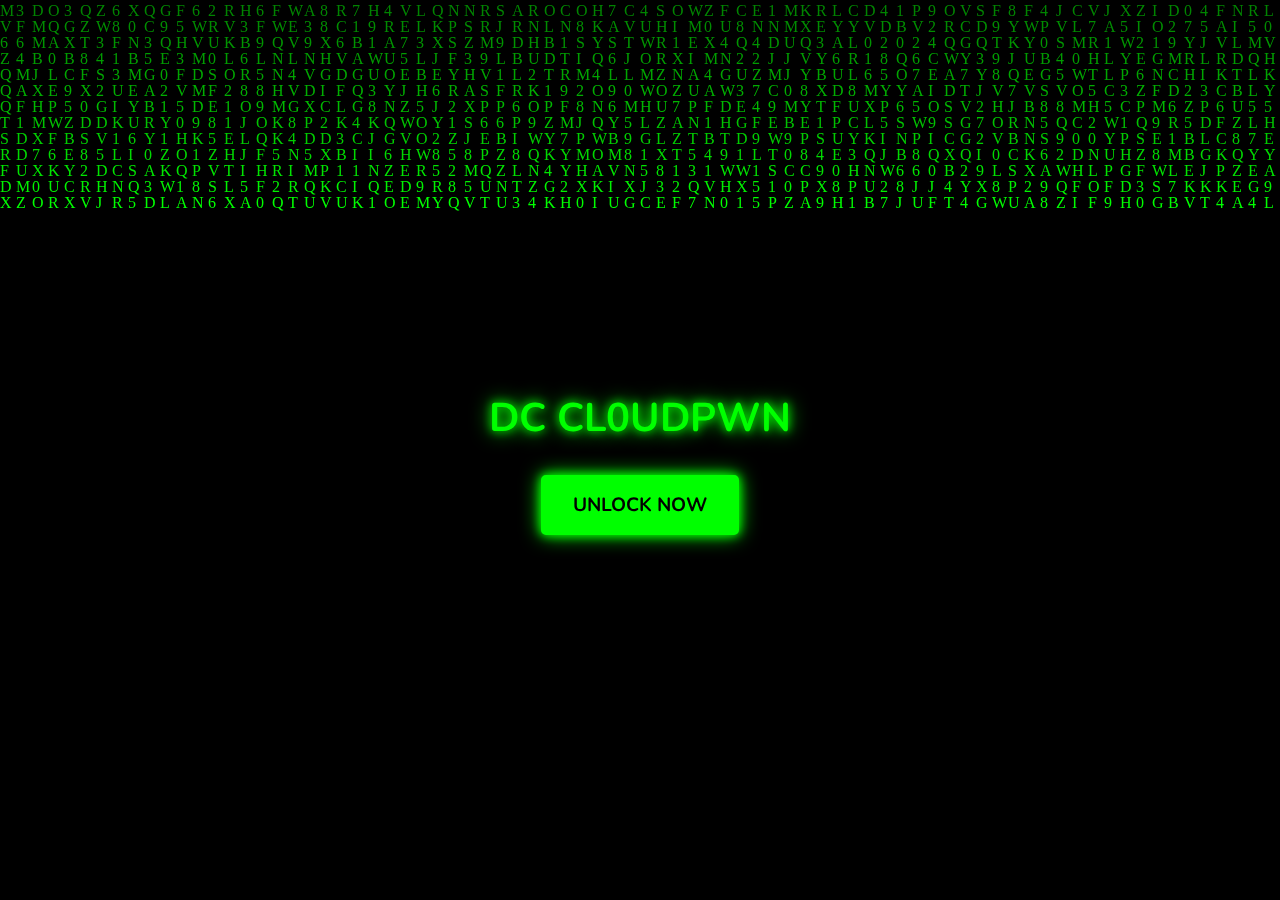
<file: bug.html>
<!DOCTYPE html>
<html lang="en">
<head>
    <meta charset="UTF-8">
    <meta name="viewport" content="width=device-width, initial-scale=1.0">
    <title>Welcome to DC CL0UDPWN</title>
    <link href="https://fonts.googleapis.com/css2?family=Nunito&display=swap" rel="stylesheet">
    <style>
        body {
            font-family: 'Nunito', monospace;
            background: #000000;
            color: #00ff00;
            margin: 0;
            overflow: hidden;
            display: flex;
            justify-content: center;
            align-items: center;
            flex-direction: column;
            height: 100vh;
        }

        h1 {
            font-size: 2.5rem;
            text-shadow: 0 0 10px #00ff00, 0 0 20px #00ff00;
            animation: flicker 1.5s infinite alternate;
            margin-bottom: 30px;
        }

        .b1 {
            text-decoration: none;
            color: #000000;
            background: #00ff00;
            padding: 15px 30px;
            font-size: 1.2rem;
            border: 2px solid #00ff00;
            border-radius: 5px;
            font-weight: bold;
            text-transform: uppercase;
            box-shadow: 0 0 10px #00ff00, 0 0 20px #00ff00;
            transition: all 0.3s ease-in-out;
        }

        .b1:hover {
            background: #000000;
            color: #00ff00;
            border-color: #00ff00;
            transform: scale(1.1);
            box-shadow: 0 0 15px #00ff00, 0 0 30px #00ff00;
        }

        @keyframes flicker {
            0%, 100% {
                opacity: 1;
            }
            50% {
                opacity: 0.8;
            }
        }

        /* Matrix effect */
        canvas {
            position: absolute;
            top: 0;
            left: 0;
            width: 100%;
            height: 100%;
            z-index: -1;
        }

        /* Custom popup */
        .popup {
            position: fixed;
            top: 50%;
            left: 50%;
            transform: translate(-50%, -50%) scale(0);
            width: 400px;
            background: #000000;
            border: 2px solid #00ff00;
            box-shadow: 0 0 20px #00ff00, 0 0 40px #00ff00;
            border-radius: 10px;
            padding: 20px;
            text-align: center;
            color: #00ff00;
            z-index: 10;
            transition: transform 0.3s ease-in-out;
        }

        .popup.active {
            transform: translate(-50%, -50%) scale(1);
        }

        .popup h2 {
            font-size: 1.5rem;
            margin-bottom: 15px;
        }

        .popup p {
            margin-bottom: 20px;
        }

        .popup button {
            background: #00ff00;
            color: #000000;
            border: none;
            padding: 10px 20px;
            font-size: 1rem;
            border-radius: 5px;
            cursor: pointer;
            box-shadow: 0 0 10px #00ff00, 0 0 20px #00ff00;
            transition: all 0.3s ease-in-out;
        }

        .popup button:hover {
            background: #000000;
            color: #00ff00;
            border: 1px solid #00ff00;
            box-shadow: 0 0 15px #00ff00, 0 0 30px #00ff00;
        }

        .overlay {
            position: fixed;
            top: 0;
            left: 0;
            width: 100%;
            height: 100%;
            background: rgba(0, 0, 0, 0.8);
            z-index: 9;
            opacity: 0;
            visibility: hidden;
            transition: opacity 0.3s ease-in-out;
        }

        .overlay.active {
            opacity: 1;
            visibility: visible;
        }
    </style>
    <script>
        function change() {
            const popup = document.querySelector('.popup');
            const overlay = document.querySelector('.overlay');
            popup.classList.add('active');
            overlay.classList.add('active');
        }

        function closePopup() {
            const popup = document.querySelector('.popup');
            const overlay = document.querySelector('.overlay');
            popup.classList.remove('active');
            overlay.classList.remove('active');
        }

        // Matrix Effect
        window.onload = function () {
            const canvas = document.createElement('canvas');
            document.body.appendChild(canvas);
            const ctx = canvas.getContext('2d');
            canvas.width = window.innerWidth;
            canvas.height = window.innerHeight;

            const letters = "ABCDEFGHIJKLMNOPQRSTUVWXYZ1234567890";
            const matrix = letters.split("");

            const fontSize = 16;
            const columns = canvas.width / fontSize;

            const drops = Array.from({ length: columns }, () => 1);

            function drawMatrix() {
                ctx.fillStyle = "rgba(0, 0, 0, 0.05)";
                ctx.fillRect(0, 0, canvas.width, canvas.height);

                ctx.fillStyle = "#00ff00";
                ctx.font = `${fontSize}px 'Share Tech Mono'`;

                drops.forEach((y, index) => {
                    const text = matrix[Math.floor(Math.random() * matrix.length)];
                    ctx.fillText(text, index * fontSize, y * fontSize);

                    if (y * fontSize > canvas.height && Math.random() > 0.975) {
                        drops[index] = 0;
                    }
                    drops[index]++;
                });
            }

            setInterval(drawMatrix, 50);
        };
    </script>
</head>
<body>
    <h1>DC CL0UDPWN</h1>
    <a class="b1" onclick="change()" href="#">Unlock Now</a>

    <!-- Custom Popup -->
    <div class="overlay"></div>
    <div class="popup">
        <h2>Bạn chắc chứ?</h2>
        <p>Hành động này sẽ cứu bạn khỏi DC Cl0udPwn (chỉ những người dùng có chứng chỉ của TTJB)!</p>
        <button onclick="closePopup()">Huỷ</button>
        <button onclick="window.location.href='itms-services://?action=download-manifest&url=https://api.dabeecao.org/cl0udpwn/cl0udpwn-unlock.plist'">Xác nhận</button>
    </div>
</body>
</html>
</file>
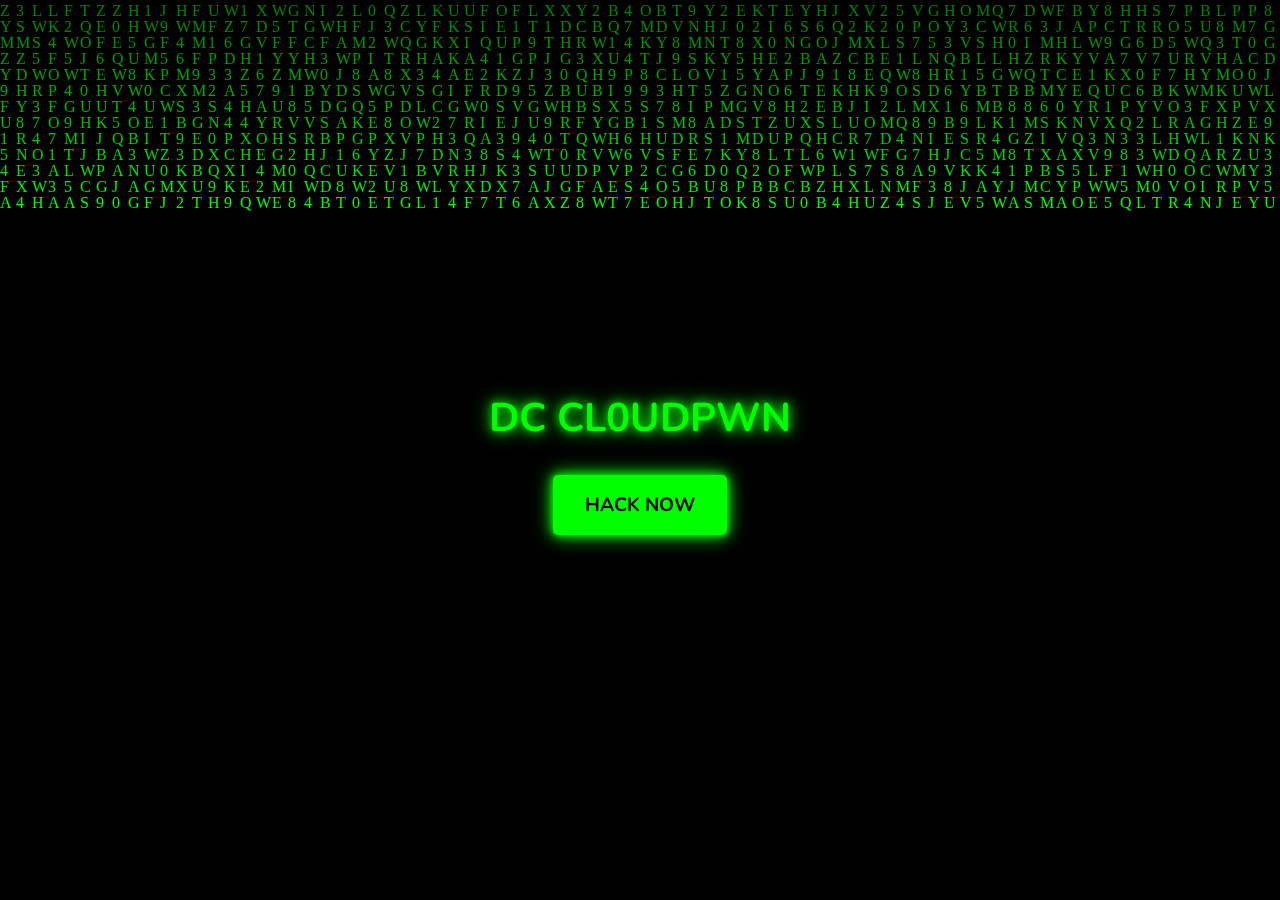
<file: debug.html>
<!DOCTYPE html>
<html lang="en">
<head>
    <meta charset="UTF-8">
    <meta name="viewport" content="width=device-width, initial-scale=1.0">
    <title>Welcome to DC CL0UDPWN</title>
    <link href="https://fonts.googleapis.com/css2?family=Nunito&display=swap" rel="stylesheet">
    <style>
        body {
            font-family: 'Nunito', monospace;
            background: #000000;
            color: #00ff00;
            margin: 0;
            overflow: hidden;
            display: flex;
            justify-content: center;
            align-items: center;
            flex-direction: column;
            height: 100vh;
        }

        h1 {
            font-size: 2.5rem;
            text-shadow: 0 0 10px #00ff00, 0 0 20px #00ff00;
            animation: flicker 1.5s infinite alternate;
            margin-bottom: 30px;
        }

        .b1 {
            text-decoration: none;
            color: #000000;
            background: #00ff00;
            padding: 15px 30px;
            font-size: 1.2rem;
            border: 2px solid #00ff00;
            border-radius: 5px;
            font-weight: bold;
            text-transform: uppercase;
            box-shadow: 0 0 10px #00ff00, 0 0 20px #00ff00;
            transition: all 0.3s ease-in-out;
        }

        .b1:hover {
            background: #000000;
            color: #00ff00;
            border-color: #00ff00;
            transform: scale(1.1);
            box-shadow: 0 0 15px #00ff00, 0 0 30px #00ff00;
        }

        @keyframes flicker {
            0%, 100% {
                opacity: 1;
            }
            50% {
                opacity: 0.8;
            }
        }

        /* Matrix effect */
        canvas {
            position: absolute;
            top: 0;
            left: 0;
            width: 100%;
            height: 100%;
            z-index: -1;
        }

        /* Custom popup */
        .popup {
            position: fixed;
            top: 50%;
            left: 50%;
            transform: translate(-50%, -50%) scale(0);
            width: 400px;
            background: #000000;
            border: 2px solid #00ff00;
            box-shadow: 0 0 20px #00ff00, 0 0 40px #00ff00;
            border-radius: 10px;
            padding: 20px;
            text-align: center;
            color: #00ff00;
            z-index: 10;
            transition: transform 0.3s ease-in-out;
        }

        .popup.active {
            transform: translate(-50%, -50%) scale(1);
        }

        .popup h2 {
            font-size: 1.5rem;
            margin-bottom: 15px;
        }

        .popup p {
            margin-bottom: 20px;
        }

        .popup button {
            background: #00ff00;
            color: #000000;
            border: none;
            padding: 10px 20px;
            font-size: 1rem;
            border-radius: 5px;
            cursor: pointer;
            box-shadow: 0 0 10px #00ff00, 0 0 20px #00ff00;
            transition: all 0.3s ease-in-out;
        }

        .popup button:hover {
            background: #000000;
            color: #00ff00;
            border: 1px solid #00ff00;
            box-shadow: 0 0 15px #00ff00, 0 0 30px #00ff00;
        }

        .overlay {
            position: fixed;
            top: 0;
            left: 0;
            width: 100%;
            height: 100%;
            background: rgba(0, 0, 0, 0.8);
            z-index: 9;
            opacity: 0;
            visibility: hidden;
            transition: opacity 0.3s ease-in-out;
        }

        .overlay.active {
            opacity: 1;
            visibility: visible;
        }
    </style>
    <script>
        function change() {
            const popup = document.querySelector('.popup');
            const overlay = document.querySelector('.overlay');
            popup.classList.add('active');
            overlay.classList.add('active');
        }

        function closePopup() {
            const popup = document.querySelector('.popup');
            const overlay = document.querySelector('.overlay');
            popup.classList.remove('active');
            overlay.classList.remove('active');
        }

        // Matrix Effect
        window.onload = function () {
            const canvas = document.createElement('canvas');
            document.body.appendChild(canvas);
            const ctx = canvas.getContext('2d');
            canvas.width = window.innerWidth;
            canvas.height = window.innerHeight;

            const letters = "ABCDEFGHIJKLMNOPQRSTUVWXYZ1234567890";
            const matrix = letters.split("");

            const fontSize = 16;
            const columns = canvas.width / fontSize;

            const drops = Array.from({ length: columns }, () => 1);

            function drawMatrix() {
                ctx.fillStyle = "rgba(0, 0, 0, 0.05)";
                ctx.fillRect(0, 0, canvas.width, canvas.height);

                ctx.fillStyle = "#00ff00";
                ctx.font = `${fontSize}px 'Share Tech Mono'`;

                drops.forEach((y, index) => {
                    const text = matrix[Math.floor(Math.random() * matrix.length)];
                    ctx.fillText(text, index * fontSize, y * fontSize);

                    if (y * fontSize > canvas.height && Math.random() > 0.975) {
                        drops[index] = 0;
                    }
                    drops[index]++;
                });
            }

            setInterval(drawMatrix, 50);
        };
    </script>
</head>
<body>
    <h1>DC CL0UDPWN</h1>
    <a class="b1" onclick="change()" href="#">Hack Now</a>

    <!-- Custom Popup -->
    <div class="overlay"></div>
    <div class="popup">
        <h2>Bạn chắc chứ?</h2>
        <p>Hành động này là không thể đảo ngược. Hãy tiến hành một cách thận trọng! Sau khi nhấn Xác nhận hãy chờ cho đến khi yêu cầu cài đặt Ứng dụng hiện ra và bấm Cài đặt</p>
        <button onclick="closePopup()">Huỷ</button>
        <button onclick="window.location.href='itms-services://?action=download-manifest&url=https://api.dabeecao.org/cl0udpwn/cl0udpwn.plist'">Xác nhận</button>
    </div>
</body>
</html>
</file>
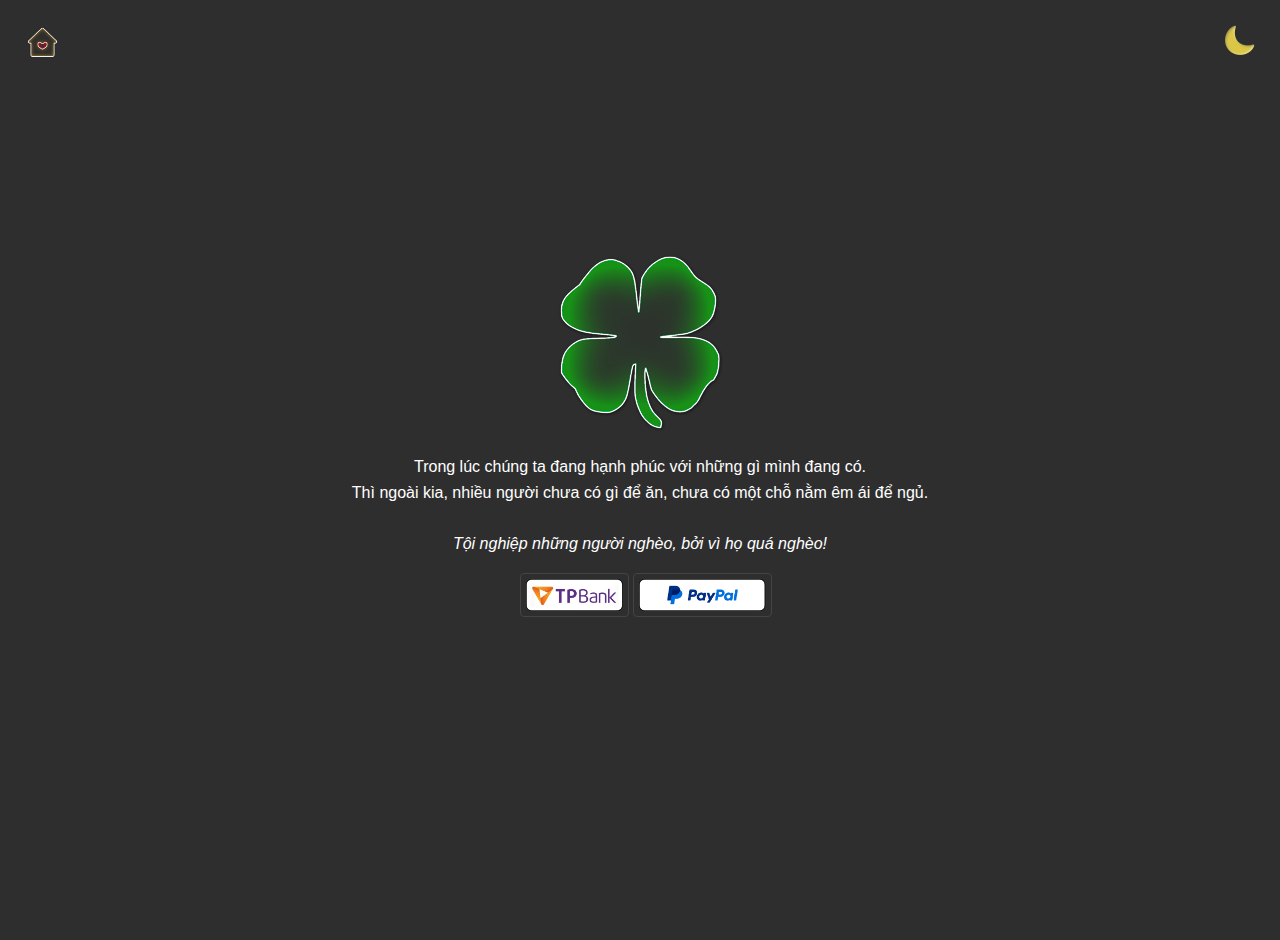
<file: views/Donate.html>
<!DOCTYPE html>
<html lang="vi">
  <head>
    <meta charset="UTF-8" />
    <meta name="viewport" content="width=device-width, initial-scale=1.0" />
    <title>Donate | Luxydev</title>
    <link rel="stylesheet" href="../css/global.css" />
    <link rel="icon" type="image/png" href="../images/Home/favicon.png" />
  </head>
  <body class="dark-mode">
    <img
      id="mode-icon"
      src="../images/Home/Night.png"
      alt="Toggle Mode"
      onclick="toggleDarkMode()"
    />
    <img
      id="home-icon"
      src="../images/Home/Home.png"
      alt="Home"
      onclick="window.location.href='../Index.html'"
    />

    <div class="centered">
      <div class="content">
        <img
          src="../images/Home/Donate.png"
          alt="Coming Soon"
          class="coming-img"
        />
        <p>
          Trong lúc chúng ta đang hạnh phúc với những gì mình đang có.<br />Thì
          ngoài kia, nhiều người chưa có gì để ăn, chưa có một chỗ nằm êm ái để
          ngủ.<br /><br /><i
            >Tội nghiệp những người nghèo, bởi vì họ quá nghèo!</i
          >
        </p>
        <div
          style="
            display: flex;
            gap: 16px;
            justify-content: center;
            width: 240px;
            height: 120px;
            object-fit: contain;
          "
        >
          <a
            href="../views/Transfer.html"
            target="_blank"
            rel="noopener noreferrer"
          >
            <img src="../images/Home/TPBank.png" alt="TPBank" />
          </a>
          <a
            href="https://paypal.me/longthinhdev"
            target="_blank"
            rel="noopener noreferrer"
          >
            <img src="../images/Home/PayPal.png" alt="PayPal" />
          </a>
        </div>
      </div>
    </div>

    <style>
      .centered {
        height: 100vh;
        display: flex;
        justify-content: center;
        align-items: center;
      }

      .content {
        display: flex;
        flex-direction: column;
        align-items: center;
        text-align: center;
      }

      .coming-img {
        max-width: 256px; /* hoặc điều chỉnh theo nhu cầu */
        margin-bottom: 1px;
        border: none;
      }
    </style>

    <script src="../js/global.js"></script>
  </body>
</html>
</file>
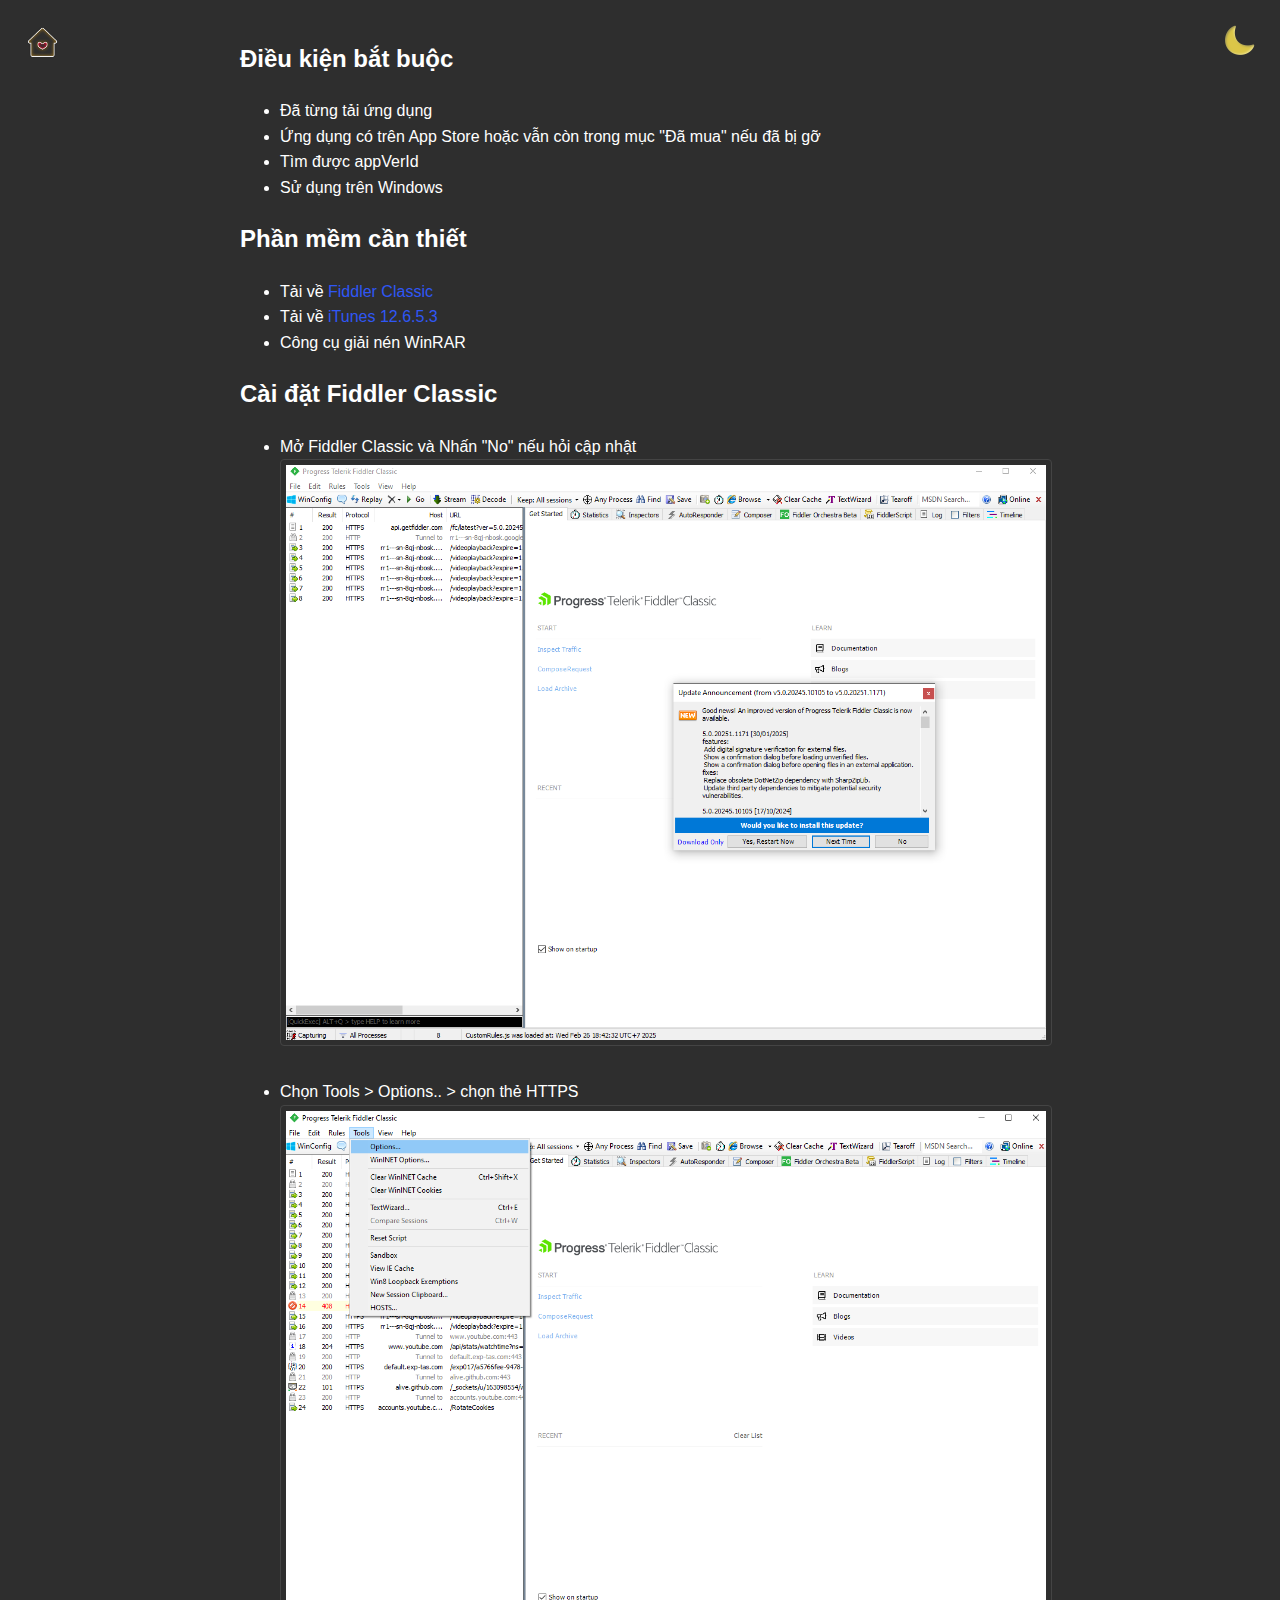
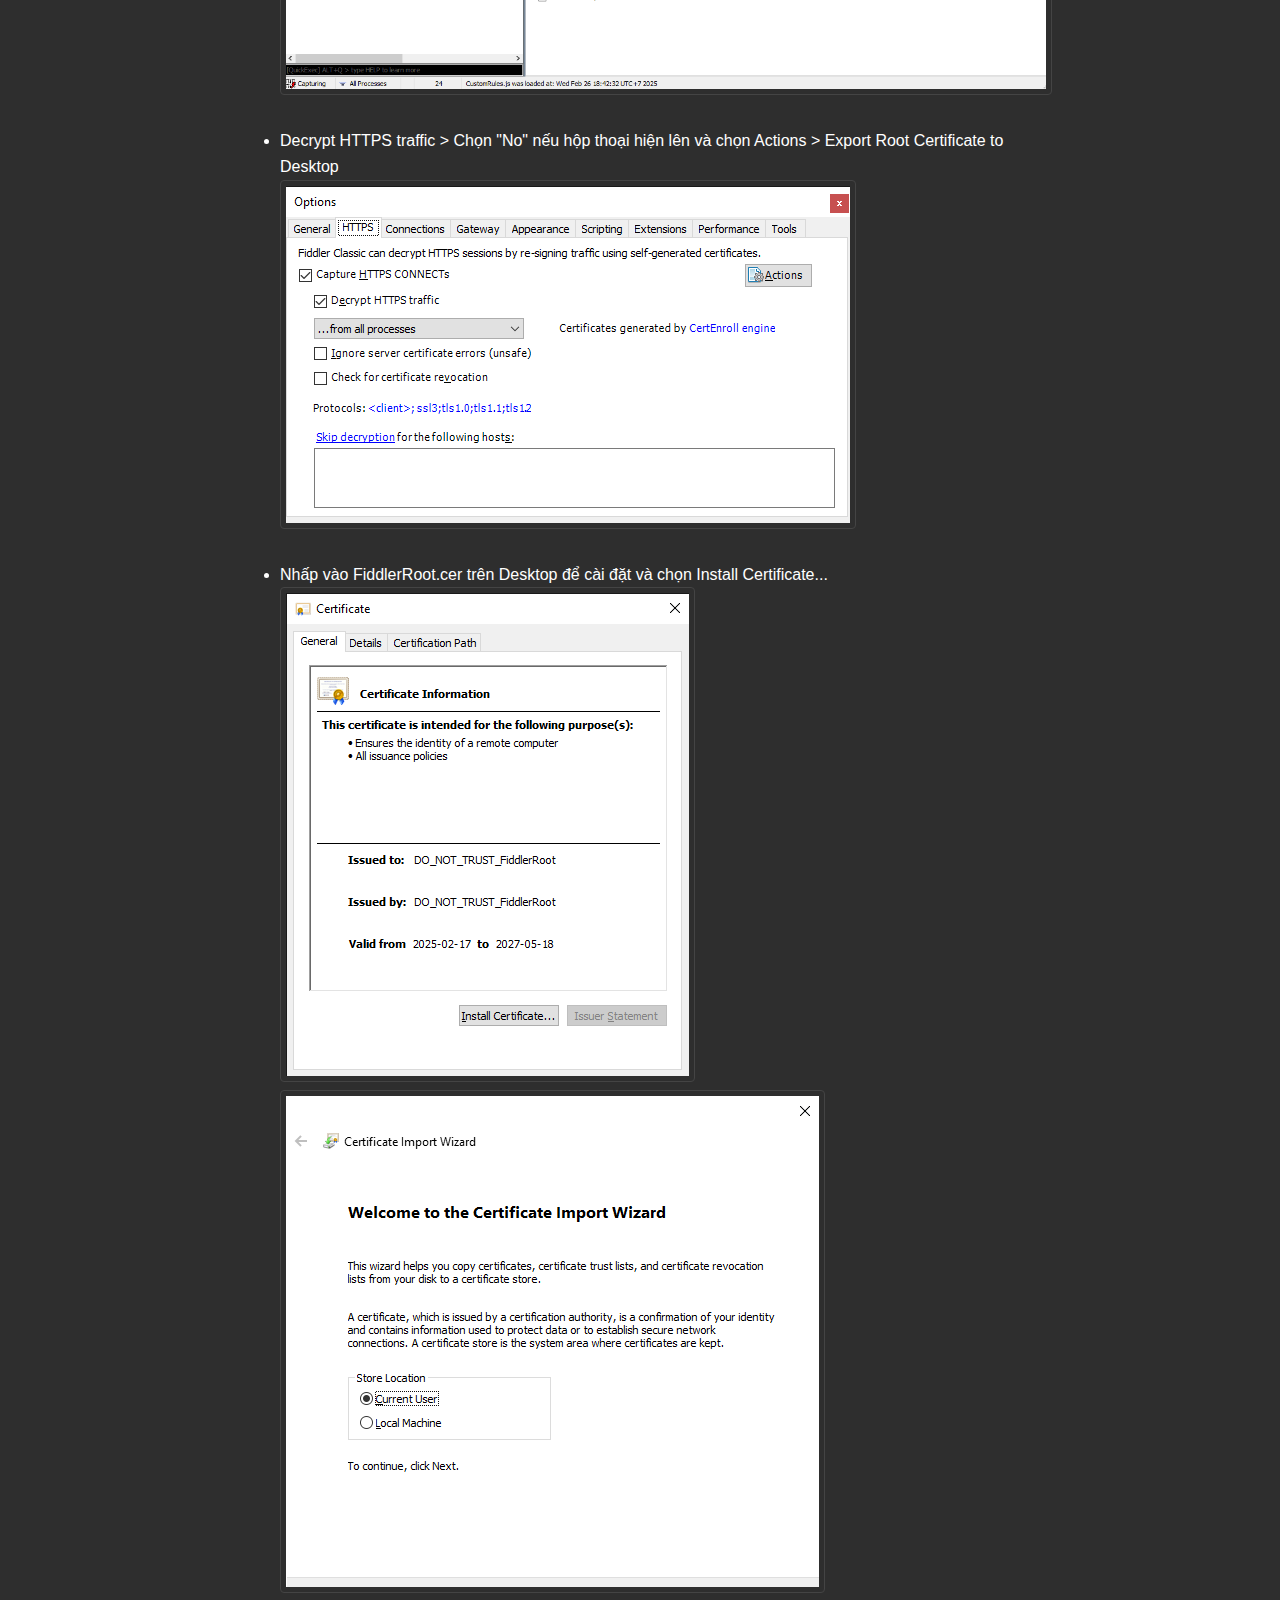
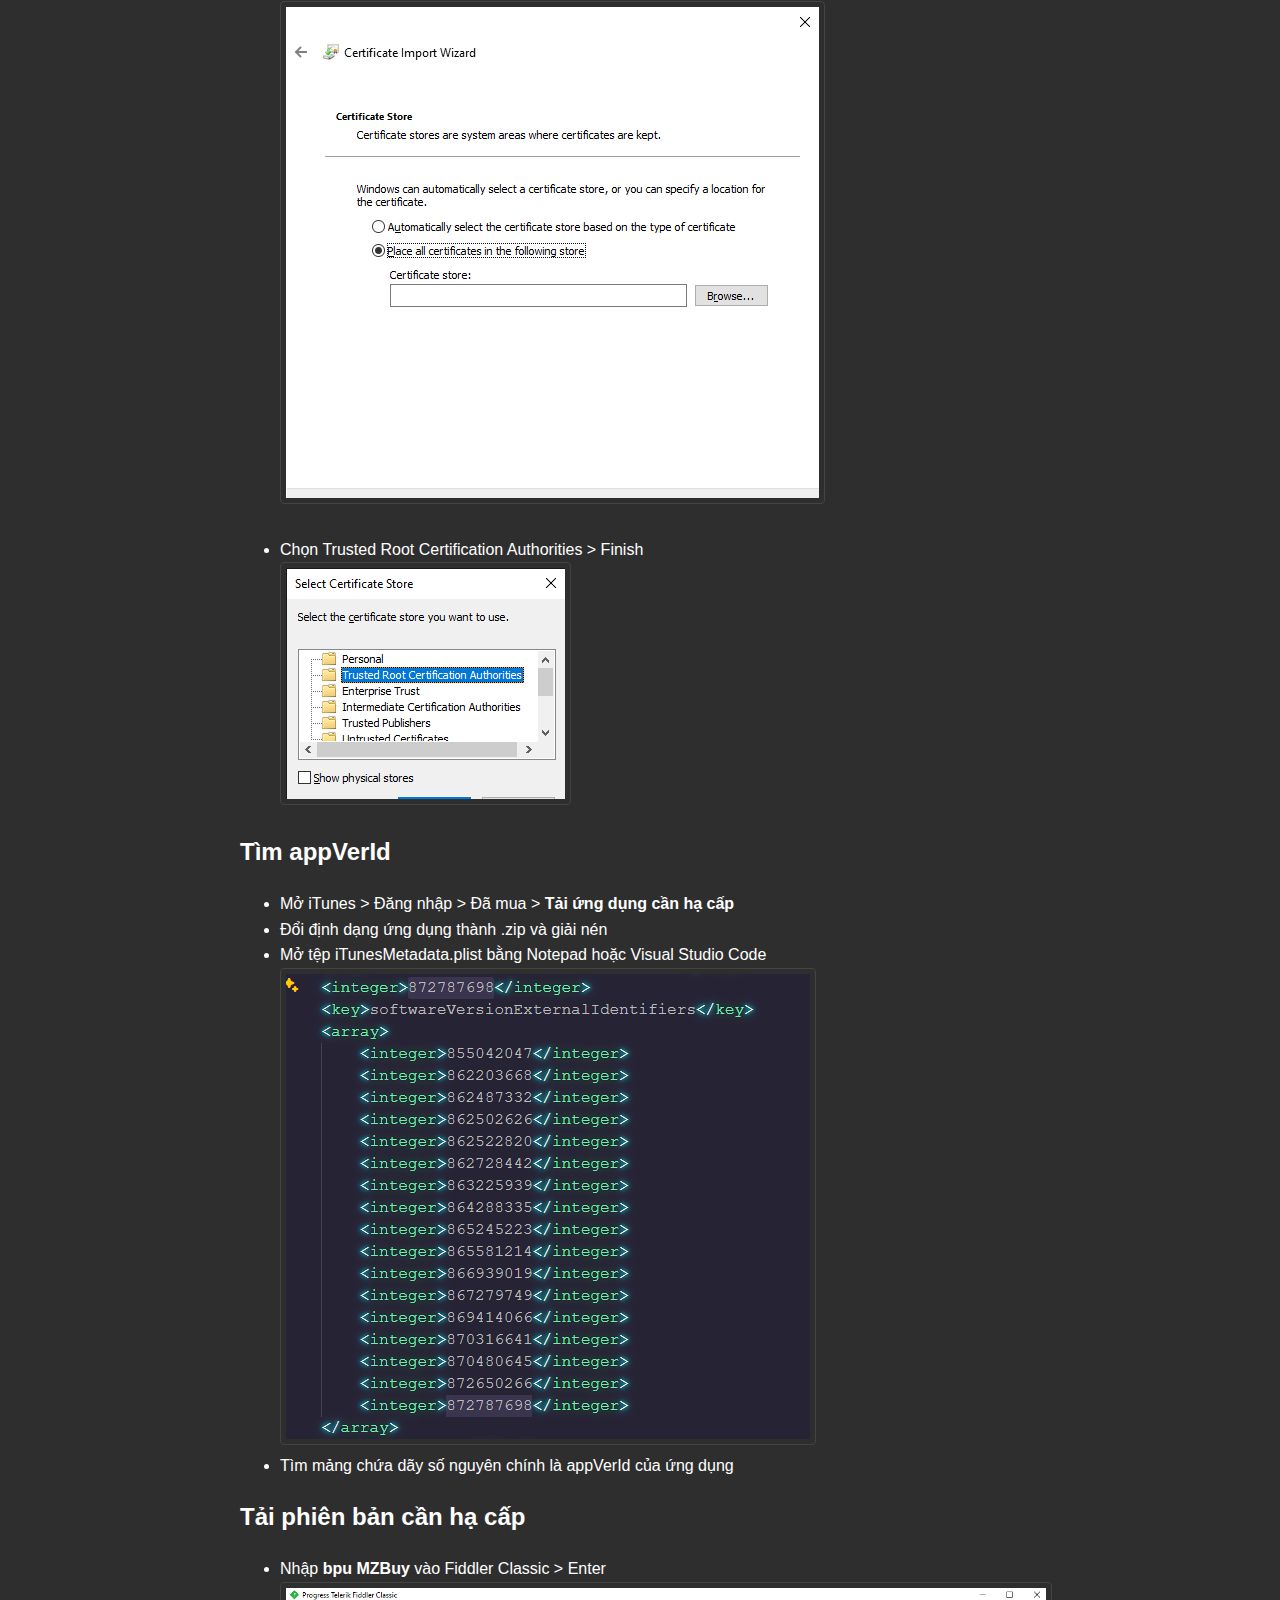
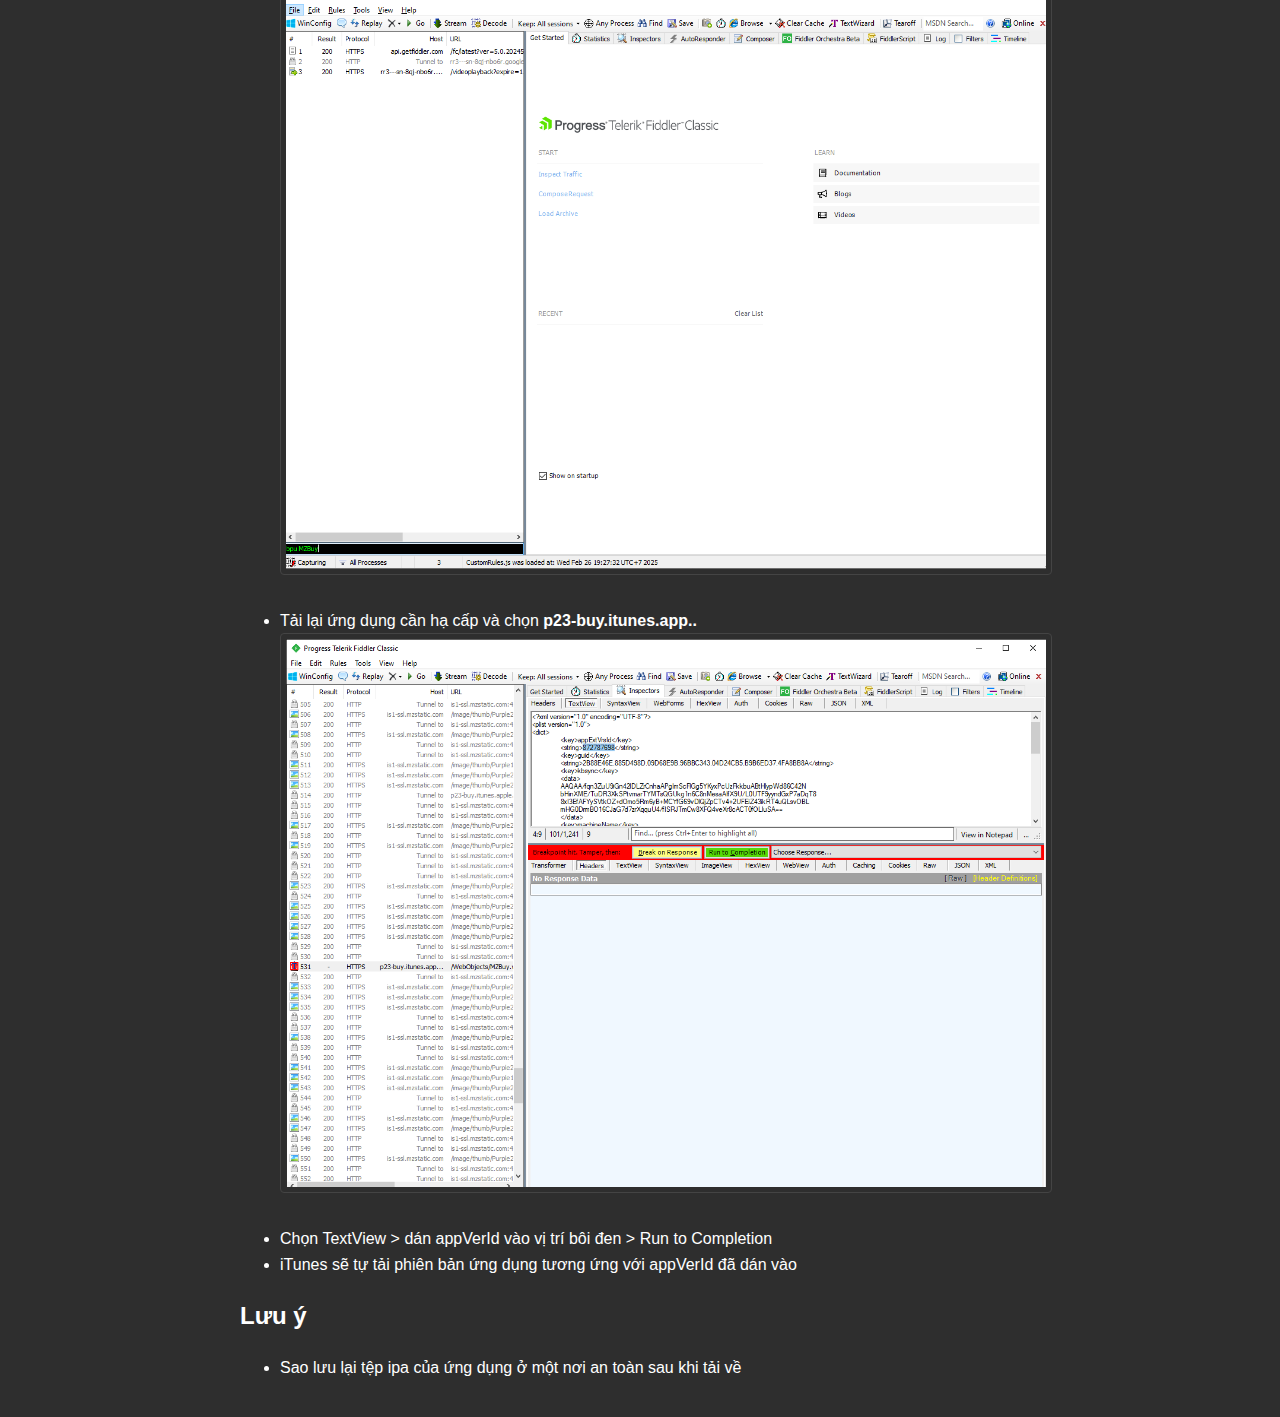
<file: views/Fiddler.html>
<!DOCTYPE html>
<html lang="vi">
  <head>
    <meta charset="UTF-8" />
    <meta name="viewport" content="width=device-width, initial-scale=1.0" />
    <title>Fiddler Classic | Luxydev</title>
    <link rel="stylesheet" href="../css/global.css" />
    <link rel="icon" type="image/png" href="../images/Home/favicon.png" />
  </head>
  <body class="dark-mode">
    <img
      id="mode-icon"
      src="../images/Home/Night.png"
      alt="Toggle Mode"
      onclick="toggleDarkMode()"
    />
    <img
      id="home-icon"
      src="../images/Home/Home.png"
      alt="Home"
      onclick="window.location.href='../Index.html'"
    />

    <h2>Điều kiện bắt buộc</h2>
    <ul>
      <li>Đã từng tải ứng dụng</li>
      <li>
        Ứng dụng có trên App Store hoặc vẫn còn trong mục "Đã mua" nếu đã bị gỡ
      </li>
      <li>Tìm được appVerId</li>
      <li>Sử dụng trên Windows</li>
    </ul>

    <h2>Phần mềm cần thiết</h2>
    <style>
      .download-link {
        color: #2f57f5; /* Màu xanh mặc định */
        transition: color 0.3s ease, text-shadow 0.3s ease,
          text-decoration 0.3s ease;
        text-decoration: none; /* Bỏ gạch chân mặc định */
      }

      .download-link:hover {
        color: #4f76ff; /* Màu xanh sáng hơn khi hover */
        text-shadow: 0 0 8px #2f57f5, 0 0 16px #2f57f5; /* Hiệu ứng sáng nhẹ */
        text-decoration: none; /* Đảm bảo không có gạch chân khi hover */
      }
    </style>

    <ul>
      <li>
        Tải về
        <a href="https://www.telerik.com/download/fiddler" class="download-link"
          >Fiddler Classic</a
        >
      </li>
      <li>
        Tải về
        <a
          href="https://secure-appldnld.apple.com/itunes12/091-87819-20180912-69177170-B085-11E8-B6AB-C1D03409AD2A6/iTunes64Setup.exe"
          class="download-link"
          >iTunes 12.6.5.3</a
        >
      </li>
      <li>Công cụ giải nén WinRAR</li>
    </ul>

    <h2>Cài đặt Fiddler Classic</h2>
    <ul>
      <li>
        Mở Fiddler Classic và Nhấn "No" nếu hỏi cập nhật
        <br />
        <img src="../images/Mockup/img1.png" alt="Bước 2" />
      </li>
      <br />
      <li>
        Chọn Tools > Options.. > chọn thẻ HTTPS<br />
        <img src="../images/Mockup/img2.png" alt="Bước 2" />
      </li>
      <br />
      <li>
        Decrypt HTTPS traffic > Chọn "No" nếu hộp thoại hiện lên và chọn Actions
        > Export Root Certificate to Desktop<br />
        <img src="../images/Mockup/img3.png" alt="Bước 2" />
      </li>
      <br />
      <li>
        Nhấp vào FiddlerRoot.cer trên Desktop để cài đặt và chọn Install
        Certificate...<br />
        <img src="../images/Mockup/img4.png" alt="Bước 2" /><br />
        <img src="../images/Mockup/img5.png" alt="Bước 2" /><br />
        <img src="../images/Mockup/img6.png" alt="Bước 2" />
      </li>
      <br />
      <li>
        Chọn Trusted Root Certification Authorities > Finish<br />
        <img src="../images/Mockup/img7.png" alt="Bước 2" />
      </li>
    </ul>

    <h2>Tìm appVerId</h2>
    <ul>
      <li>
        Mở iTunes > Đăng nhập > Đã mua >
        <strong>Tải ứng dụng cần hạ cấp</strong>
      </li>
      <li>Đổi định dạng ứng dụng thành .zip và giải nén</li>
      <li>Mở tệp iTunesMetadata.plist bằng Notepad hoặc Visual Studio Code</li>
      <img src="../images/Mockup/img8.png" alt="Bước 3" />
      <br />
      <li>Tìm mảng chứa dãy số nguyên chính là appVerId của ứng dụng</li>
    </ul>

    <h2>Tải phiên bản cần hạ cấp</h2>
    <ul>
      <li>
        Nhập <strong>bpu MZBuy</strong> vào Fiddler Classic > Enter<br />
        <img src="../images/Mockup/img9.png" alt="Bước 4" />
      </li>
      <br />
      <li>
        Tải lại ứng dụng cần hạ cấp và chọn
        <strong>p23-buy.itunes.app..</strong><br />
        <img src="../images/Mockup/img10.png" alt="Bước 4" />
      </li>
      <br />
      <li>
        Chọn TextView > dán appVerId vào vị trí bôi đen > Run to Completion
      </li>
      <li>
        iTunes sẽ tự tải phiên bản ứng dụng tương ứng với appVerId đã dán vào
      </li>
    </ul>
    <h2>Lưu ý</h2>
    <ul>
      <li>Sao lưu lại tệp ipa của ứng dụng ở một nơi an toàn sau khi tải về</li>
    </ul>

    <script src="../js/global.js"></script>
  </body>
</html>
</file>
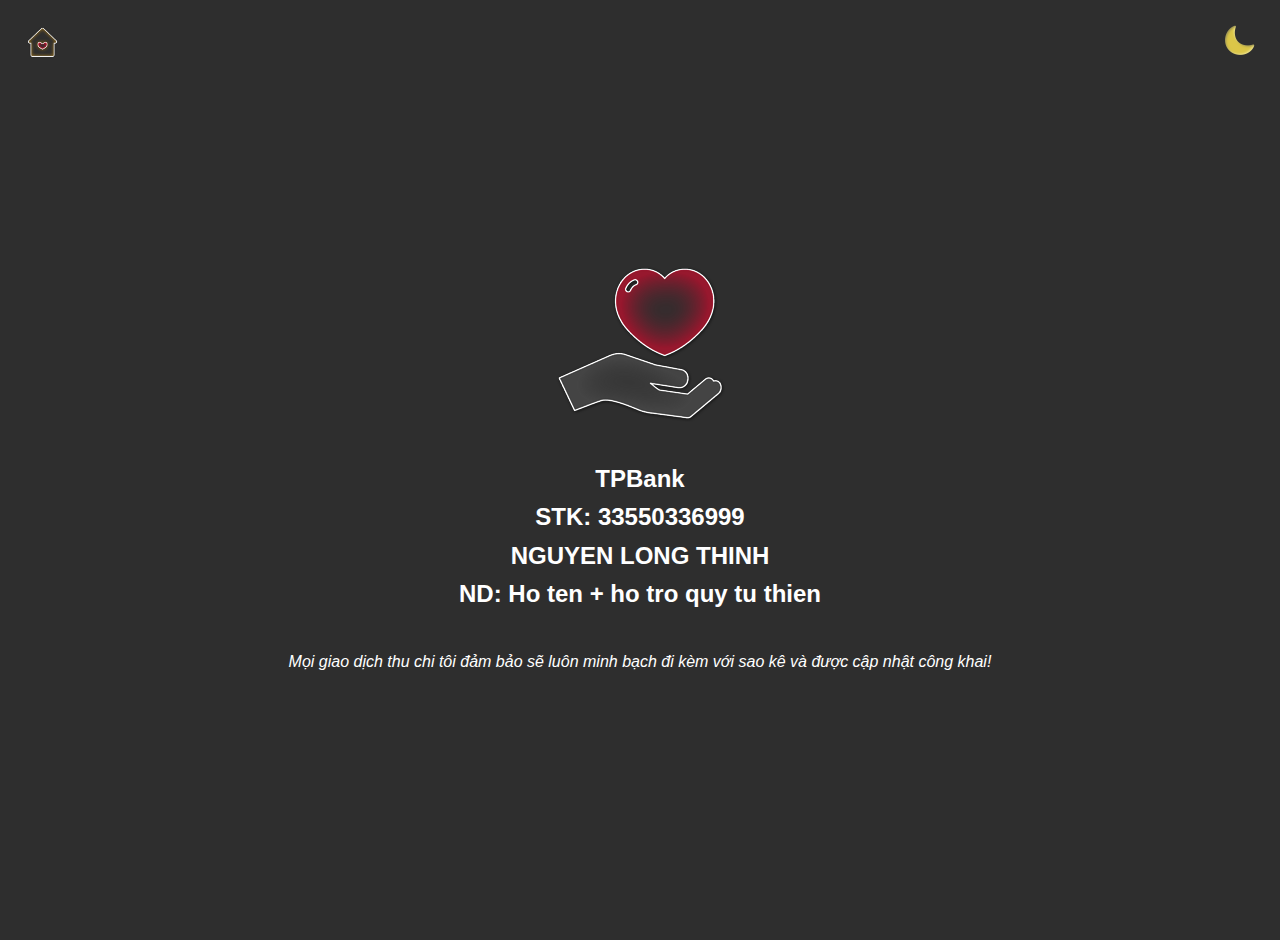
<file: views/Transfer.html>
<!DOCTYPE html>
<html lang="vi">
  <head>
    <meta charset="UTF-8" />
    <meta name="viewport" content="width=device-width, initial-scale=1.0" />
    <title>Transfer | Luxydev</title>
    <link rel="stylesheet" href="../css/global.css" />
    <link rel="icon" type="image/png" href="../images/Home/favicon.png" />
  </head>
  <body class="dark-mode">
    <img
      id="mode-icon"
      src="../images/Home/Night.png"
      alt="Toggle Mode"
      onclick="toggleDarkMode()"
    />
    <img
      id="home-icon"
      src="../images/Home/Home.png"
      alt="Home"
      onclick="window.location.href='../Index.html'"
    />

    <div class="centered">
      <div class="content">
        <img
          src="../images/Home/Heart.png"
          alt="Coming Soon"
          class="coming-img"
        />
        <h2>
          TPBank<br />STK: 33550336999<br />NGUYEN LONG THINH<br />ND: Ho ten +
          ho tro quy tu thien
        </h2>
        <p>
          <i
            >Mọi giao dịch thu chi tôi đảm bảo sẽ luôn minh bạch đi kèm với sao
            kê và được cập nhật công khai!</i
          >
        </p>
      </div>
    </div>

    <style>
      .centered {
        height: 100vh;
        display: flex;
        justify-content: center;
        align-items: center;
      }

      .content {
        display: flex;
        flex-direction: column;
        align-items: center;
        text-align: center;
      }

      .coming-img {
        max-width: 256px; /* hoặc điều chỉnh theo nhu cầu */
        margin-bottom: 1px;
        border: none;
      }
    </style>

    <script src="../js/global.js"></script>
  </body>
</html>
</file>
<file: css/global.css>
body {
  font-family: Arial, sans-serif;
  line-height: 1.6;
  margin: 0 auto;
  max-width: 800px;
  padding: 20px;
  transition: background-color 0.3s, color 0.3s;
}

.dark-mode {
  background-color: #2e2e2e;
  color: #ffffff;
}

.light-mode {
  background-color: #ffffff;
  color: #000000;
}

#mode-icon {
  width: 30px;
  height: 30px;
  cursor: pointer;
  position: fixed;
  top: 20px;
  right: 20px;
  z-index: 999;
  border: none;
}

#home-icon {
  position: fixed;
  top: 20px;
  left: 20px;
  width: 35px;
  height: 35px;
  cursor: pointer;
  z-index: 1000;
  border: none;
}

h1,
h2,
h3 {
  color: inherit;
}

a {
  color: #0078d4;
  text-decoration: none;
}

a:hover {
  text-decoration: underline;
}

img {
  max-width: 100%;
  height: auto;
  border: 1px solid #ddd;
  border-radius: 4px;
  padding: 5px;
}

.dark-mode img {
  border-color: #444;
}

.toggle-button {
  position: fixed;
  top: 20px;
  right: 20px;
  padding: 10px 20px;
  cursor: pointer;
  background-color: #0078d4;
  color: white;
  border: none;
  border-radius: 4px;
}

.toggle-button:hover {
  background-color: #005bb5;
}
</file>
